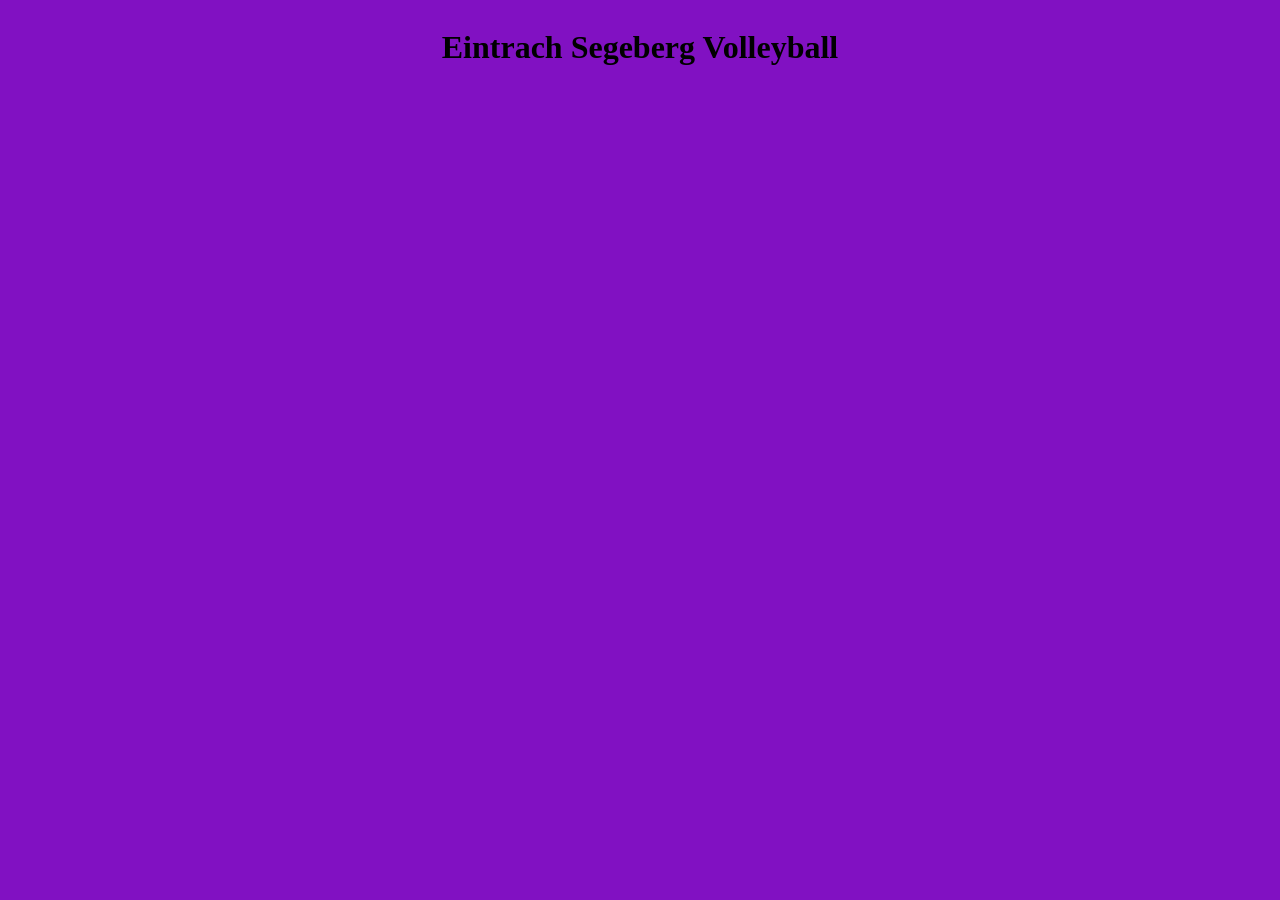
<file: index.html>
<!doctype html5>
<html>
<head>
    <meta charset="utf-8" />
    <link rel="stylesheet" type="text/css" href="main.css" />
    <title>Basic Website</title>
</head>
<body>
    
    <div id="head">
       <h1> <center>Eintrach Segeberg Volleyball</center> </h1>     
    </div>

    <div id="content"
    <div id="main">

    </div>    

    <div id="links">

    </div> 
    <div id="rechts">

    </div> 
    </div> 


</body>
</html>
</file>
<file: main.css>
body
{
    background-color: rgb(129, 17, 194);
   display: flex;
   flex-direction: column;

}


    head
    {
        color: blue;
    }
    content
    {
    
    }

    links
    {

    }
    rechts
    {

    }
</file>
